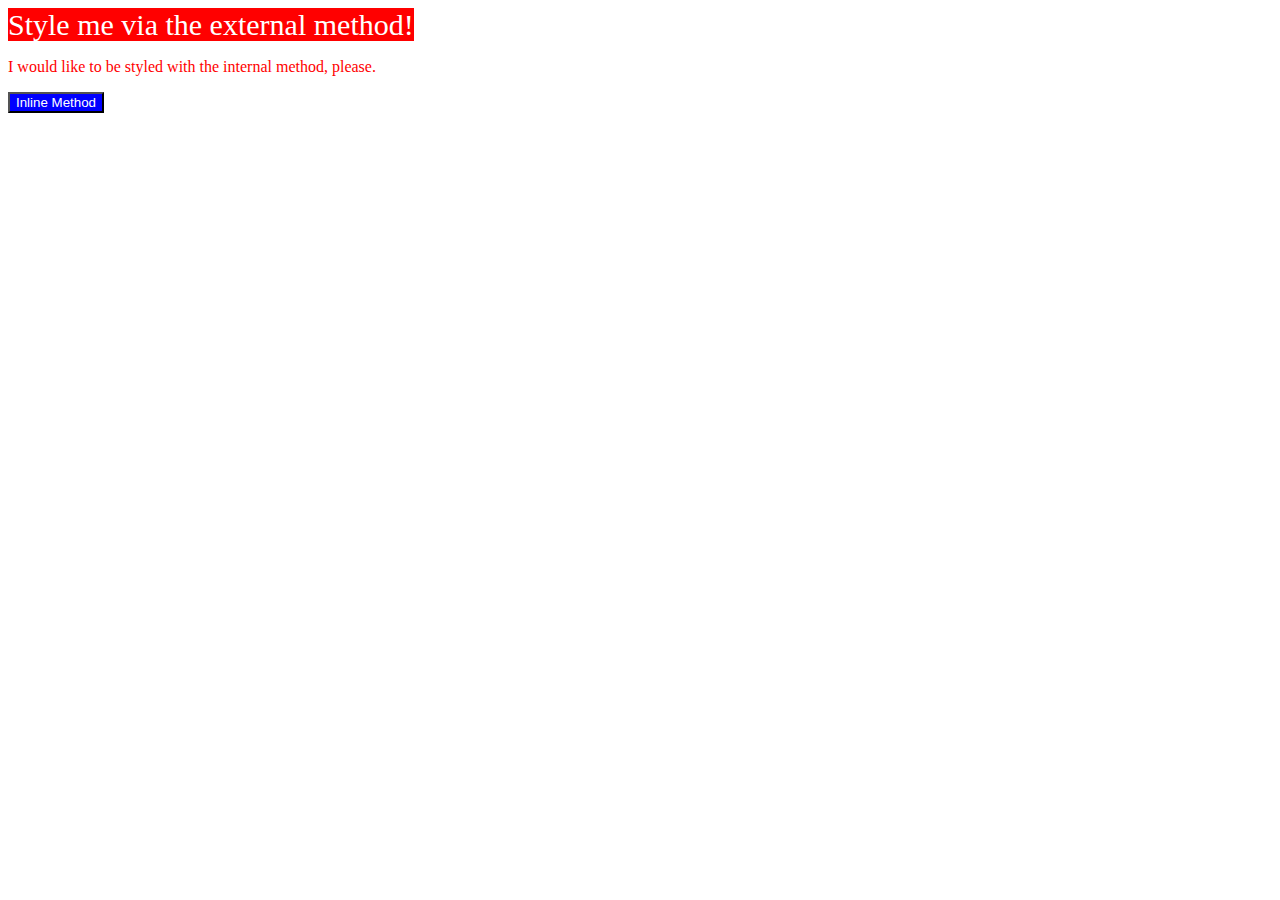
<file: foundations/01-css-methods/index.html>
<!DOCTYPE html>
<html lang="en">
  <head>
    <meta charset="UTF-8">
    <meta http-equiv="X-UA-Compatible" content="IE=edge">
    <meta name="viewport" content="width=device-width, initial-scale=1.0">
    <link rel="stylesheet" href="./style.css">
    <title>Methods for Adding CSS</title>
    <style>
      p {
        color: red;
      }
    </style>
  </head>
  <body>
    <div>Style me via the external method!</div>
    <p>I would like to be styled with the internal method, please.</p>
    <button style="background-color: blue; color: white">Inline Method</button>
  </body>
</html>
</file>
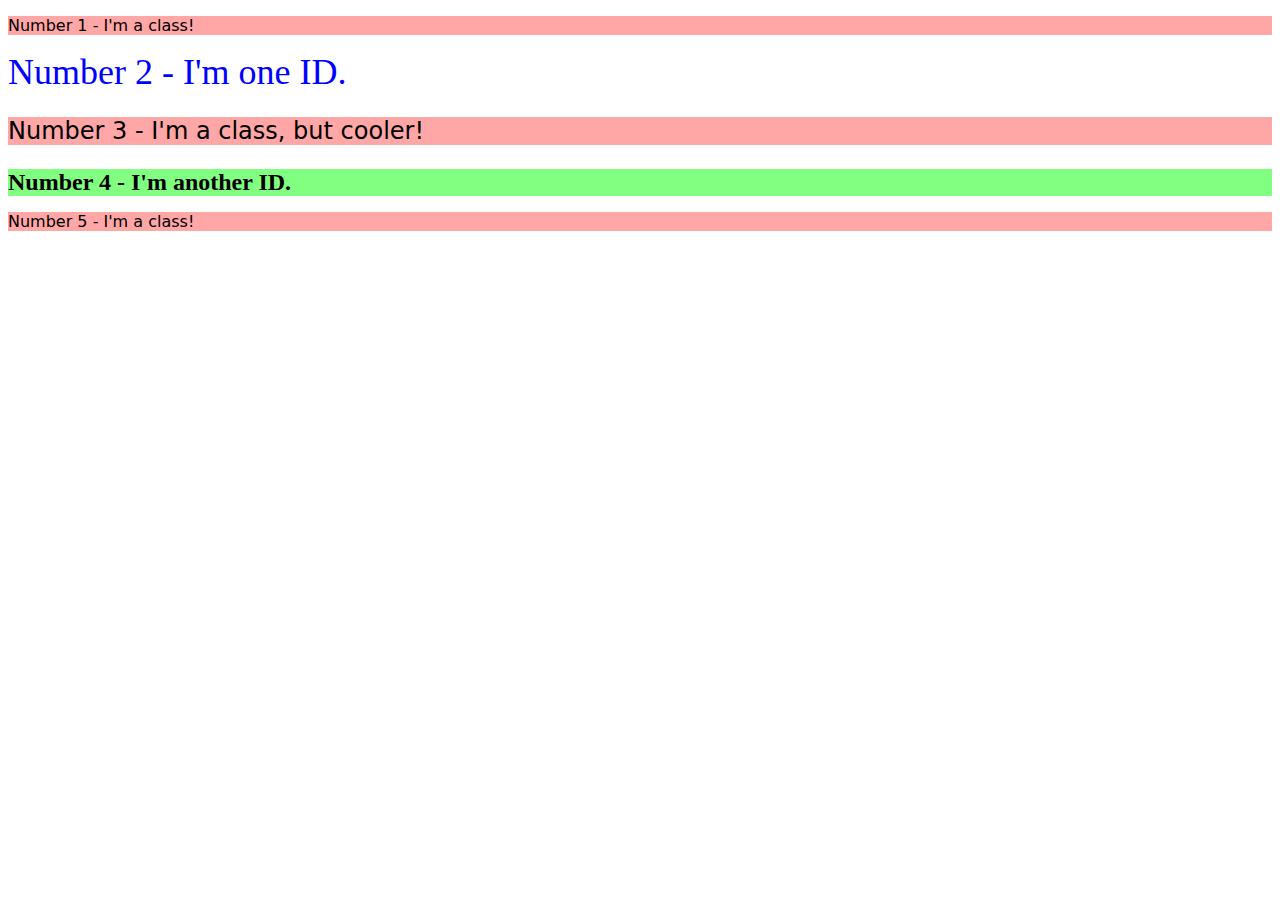
<file: foundations/02-class-id-selectors/index.html>
<!DOCTYPE html>
<html lang="en">
  <head>
    <meta charset="UTF-8">
    <meta http-equiv="X-UA-Compatible" content="IE=edge">
    <meta name="viewport" content="width=device-width, initial-scale=1.0">
    <title>Class and ID Selectors</title>
    <link rel="stylesheet" href="style.css">
  </head>
  <body>
    <p class="class">Number 1 - I'm a class!</p>
    <div id="id">Number 2 - I'm one ID.</div>
    <p class="class class-cool">Number 3 - I'm a class, but cooler!</p>
    <div id="id-2">Number 4 - I'm another ID.</div>
    <p class="class">Number 5 - I'm a class!</p>
  </body>
</html>
</file>
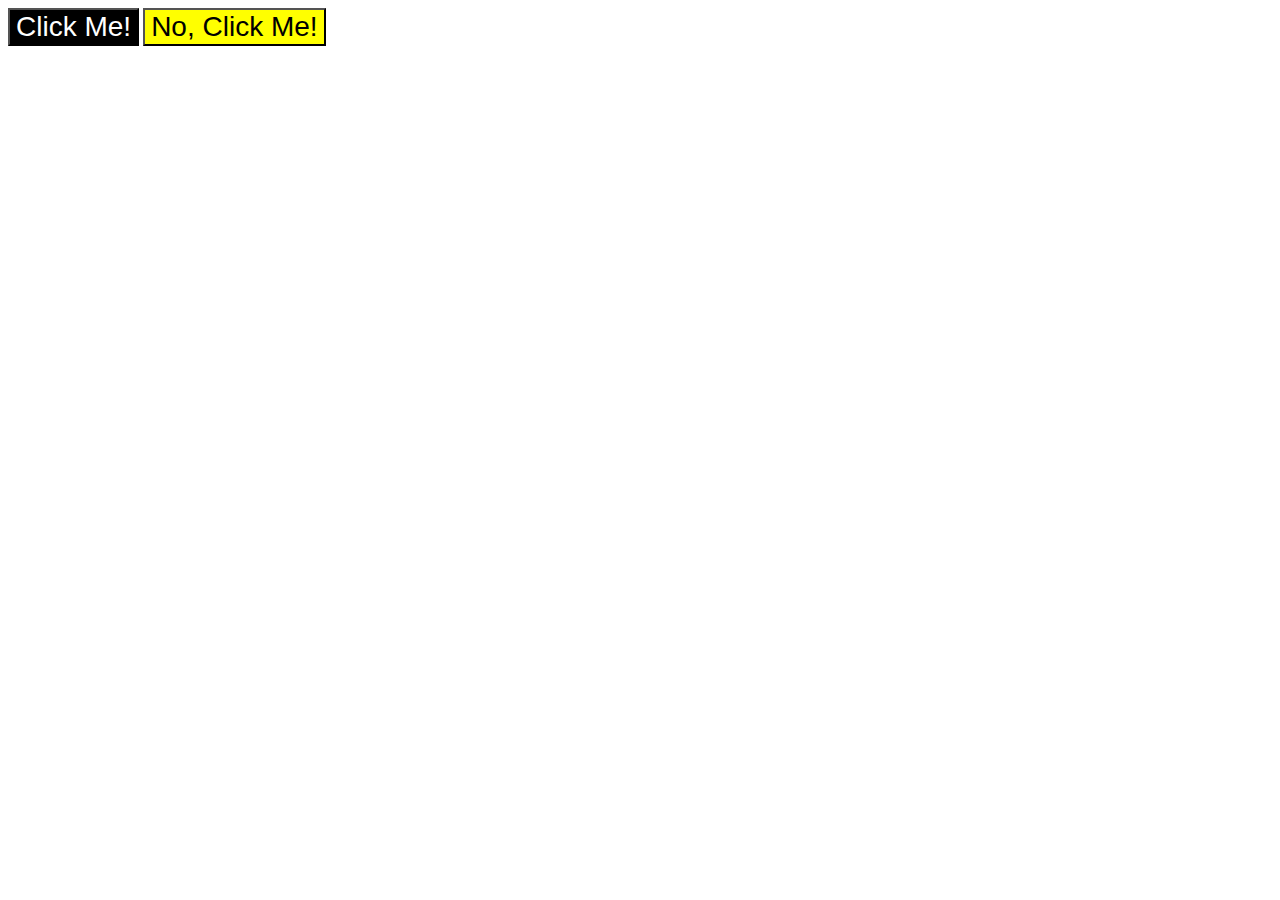
<file: foundations/03-grouping-selectors/index.html>
<!DOCTYPE html>
<html lang="en">
  <head>
    <meta charset="UTF-8">
    <meta http-equiv="X-UA-Compatible" content="IE=edge">
    <meta name="viewport" content="width=device-width, initial-scale=1.0">
    <title>Grouping Selectors</title>
    <link rel="stylesheet" href="style.css">
  </head>
  <body>
    <button class="btn1">Click Me!</button>
    <button class="btn2">No, Click Me!</button>
  </body>
</html>
</file>
<file: foundations/01-css-methods/style.css>
div {
    background-color: red;
    color: white;
    font-size: 30px;
    display: inline;
}
</file>
<file: foundations/02-class-id-selectors/style.css>
.class {
    background-color: rgb(255, 167, 167);
    font-family: Verdana, "DejaVu Sans", sans-serif;
  }
  
  .class-cool {
    font-size: 24px;
  }
  
  #id {
    color: #0000ff;
    font-size: 36px;
  }
  
  #id-2 {
    background-color: hsl(120, 100%, 75%);
    font-size: 24px;
    font-weight: bold;
  }
</file>
<file: foundations/03-grouping-selectors/style.css>
.btn1, .btn2 {
    font-size: 28px;
    font-family: Helvetica, "Times New Roman", sans-serif;
}

.btn1 {
    background-color: #000;
    color: #fff;
}

.btn2 {
    background-color: yellow;
}
</file>
